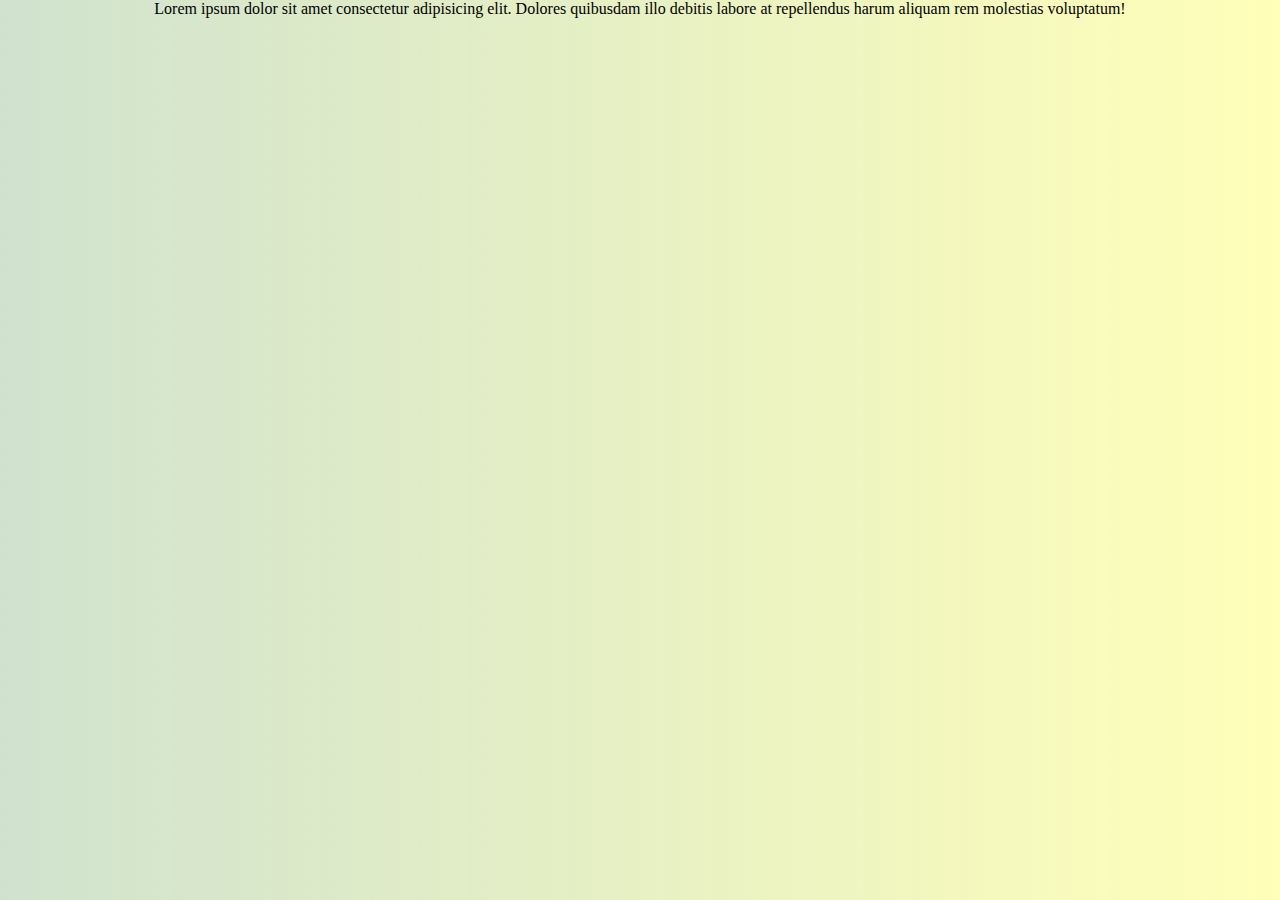
<file: index.html>
<!DOCTYPE html>
<html lang="en">

<head>
    <meta charset="UTF-8">
    <meta name="viewport" content="width=device-width, initial-scale=1.0">
    <meta http-equiv="X-UA-Compatible" content="ie=edge">
    <link rel="stylesheet" href="style.css">
    <title>Document</title>
</head>

<body class="container">
    Lorem ipsum dolor sit amet consectetur adipisicing elit. Dolores quibusdam illo debitis labore at repellendus harum
    aliquam rem molestias voluptatum!
</body>

</html>
</file>
<file: style.css>
* {
  margin: 0;
  padding: 0;
  box-sizing: border-box;
}

body {
  text-align: center;
  background: linear-gradient(
    to right,
    rgba(21, 112, 12, 0.2),
    rgba(255, 255, 23, 0.3)
  );
}
</file>
